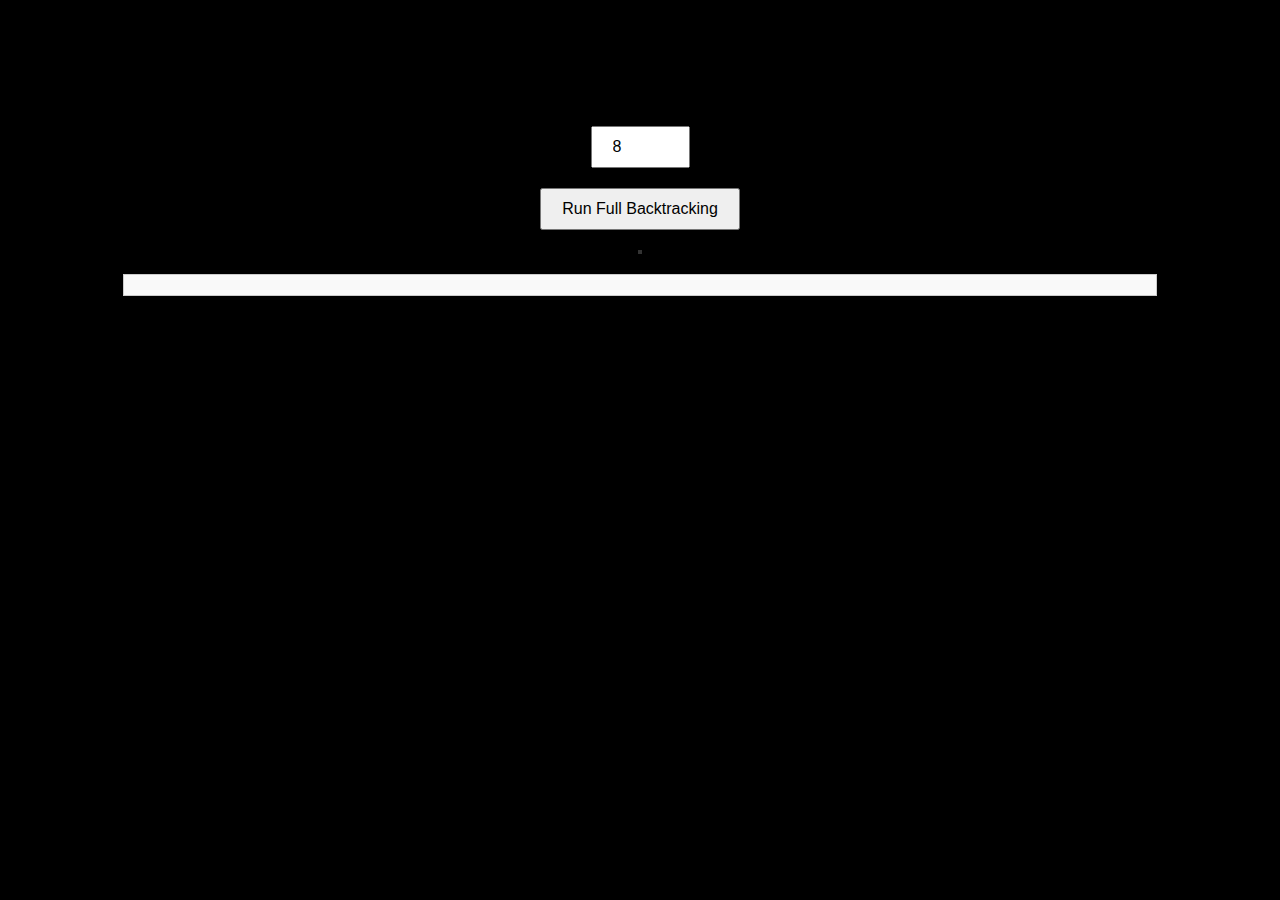
<file: index.html>
<!DOCTYPE html>
<html lang="en">
<head>
  <meta charset="UTF-8">
  <meta name="viewport" content="width=device-width, initial-scale=1.0">
  <title>N Queens Problem Simulation</title>
  <link rel="stylesheet" href="style.css">
</head>
<body>
  <h1>N Queens Problem</h1>

  <label for="boardInput">Enter Board Size (N):</label>
  <input type="number" id="boardInput" min="4" max="20" value="8" />
  <button onclick="startFullBacktracking()">Run Full Backtracking</button>
  <div class="board" id="stepBoard"></div>
  <div class="log" id="logBox"></div>
  <div class="solutions" id="solutionDisplay"></div>
  <script src="script.js"></script>
</body>
</html>
</file>
<file: style.css>
body {
      font-family: Arial, sans-serif;
      display: flex;
      flex-direction: column;
      align-items: center;
      margin-top: 30px;
      background-color: black;
    }
    h1 {
      margin-bottom: 10px;
    }
    .board {
      display: grid;
      border: 2px solid #333;
      margin: 10px;
    }
    .cell {
      width: 40px;
      height: 40px;
      display: flex;
      justify-content: center;
      align-items: center;
      font-size: 24px;
    }
    .white {
      background-color: #f0d9b5;
    }
    .black {
      background-color: #b58863;
    }
    button, input {
      margin: 10px;
      padding: 10px 20px;
      font-size: 16px;
    }
    .log {
      margin-top: 10px;
      max-height: 200px;
      overflow-y: auto;
      width: 80%;
      border: 1px solid #ccc;
      padding: 10px;
      background: #f9f9f9;
    }
    .solutions {
      margin-top: 20px;
      display: flex;
      flex-wrap: wrap;
      justify-content: center;
    }
    .solution-board {
      display: grid;
      grid-template-columns: repeat(var(--size), 20px);
      grid-template-rows: repeat(var(--size), 20px);
      margin: 5px;
      border: 1px solid #aaa;
    }
    .solution-cell {
      width: 20px;
      height: 20px;
      font-size: 14px;
      text-align: center;
      line-height: 20px;
    }
</file>
